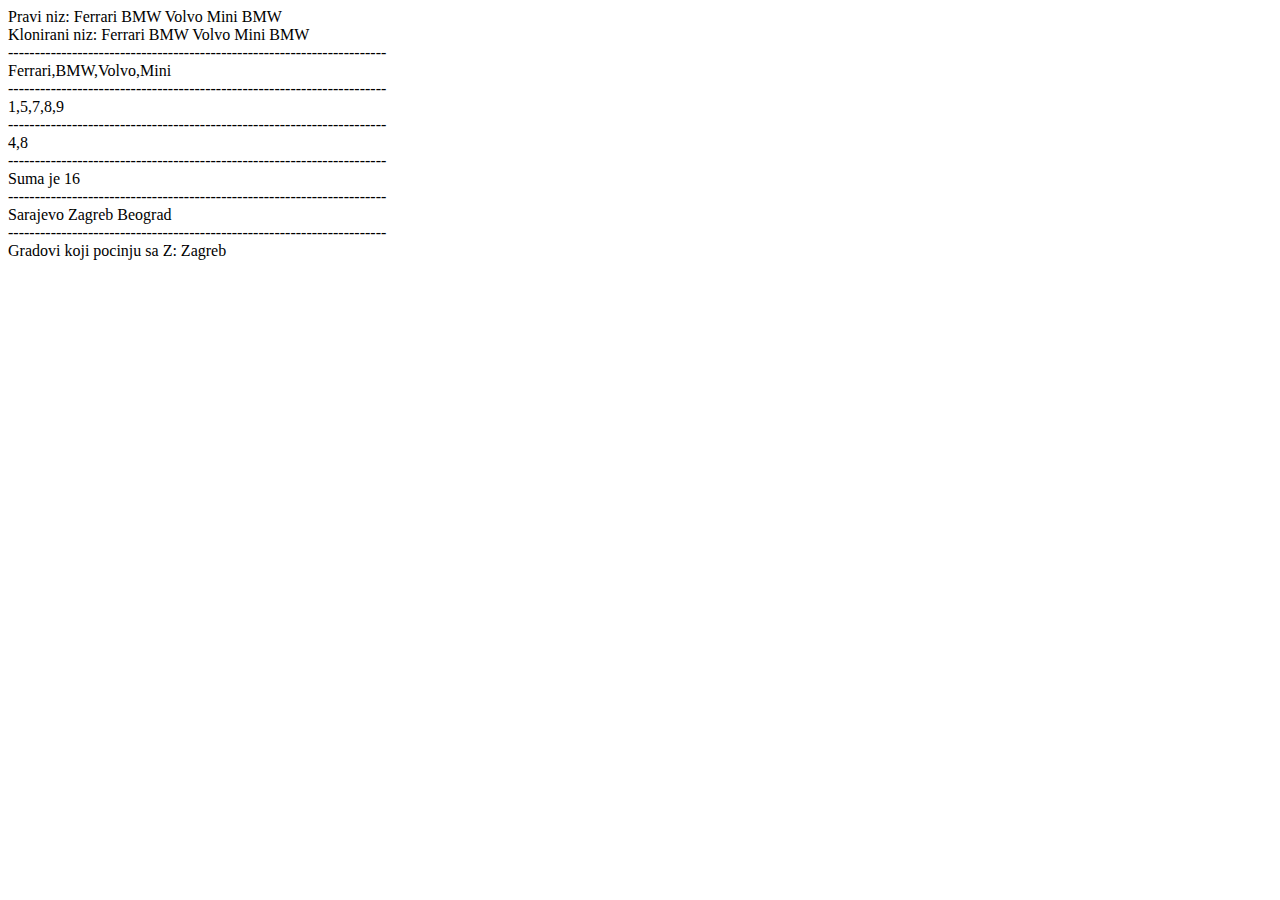
<file: zadaca2-OmerspahicLejla/index.html>
<!DOCTYPE html>
<html lang="en">
<head>
    <meta charset="UTF-8">
    <meta http-equiv="X-UA-Compatible" content="IE=edge">
    <meta name="viewport" content="width=device-width, initial-scale=1.0">
    <title>Zadaca</title>
</head>
<body>
    <script src="./main.js"></script>
</body>
</html>
</file>
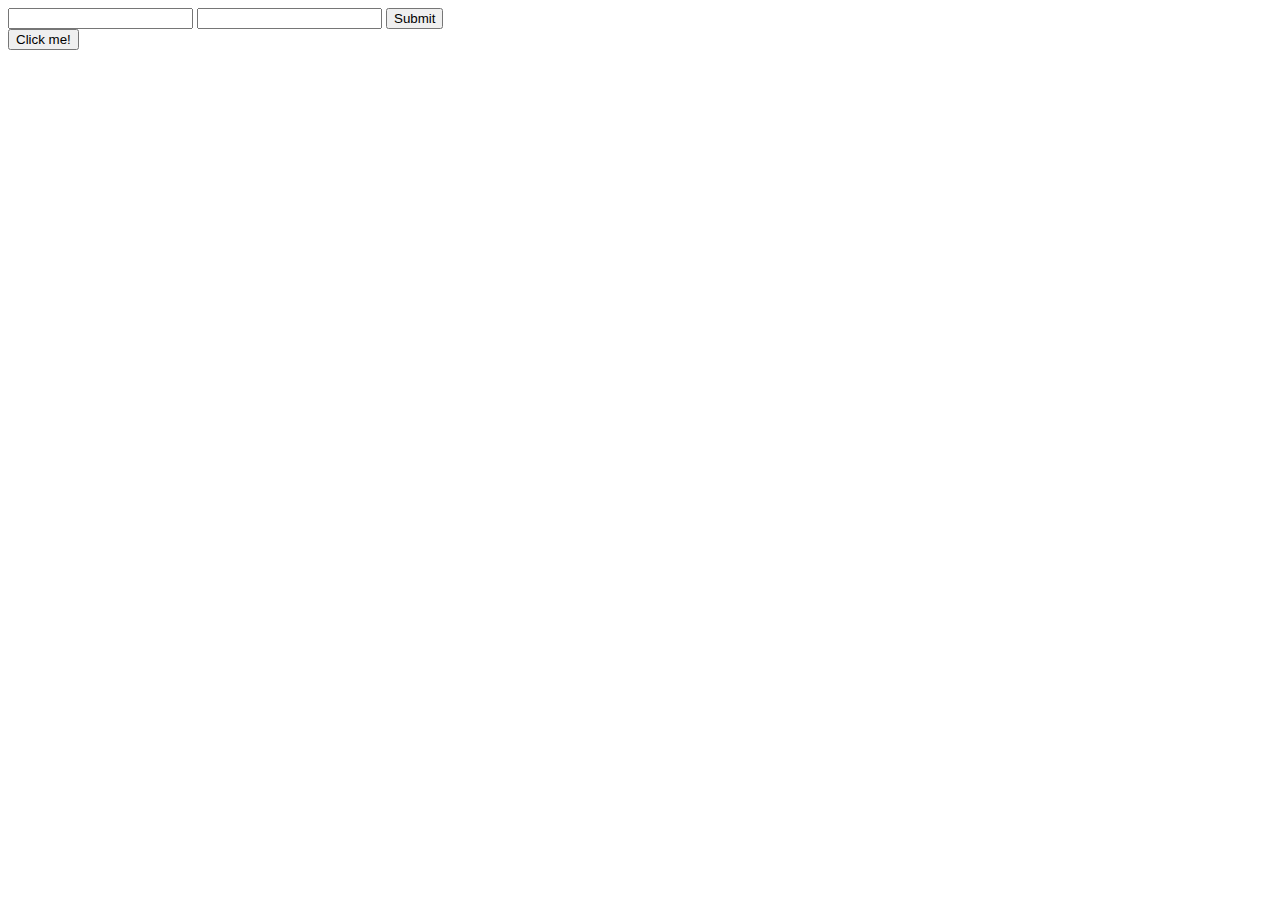
<file: zadaca4-OmerspahicLejla/index.html>
<!DOCTYPE html>
<html lang="en">
<head>
    <meta charset="UTF-8">
    <meta http-equiv="X-UA-Compatible" content="IE=edge">
    <meta name="viewport" content="width=device-width, initial-scale=1.0">
    <title>Zadaca4</title>
</head>
<body>
    <form>
    <input id="name"> </input>
    <input id="job"></input>
    <input type="Submit"></input>
    </form>
    <button onClick="clicked()" on>Click me!</button>
</body>
<script
  src="https://code.jquery.com/jquery-3.6.0.min.js"
  integrity="sha256-/xUj+3OJU5yExlq6GSYGSHk7tPXikynS7ogEvDej/m4="
  crossorigin="anonymous"></script>
<script src="./script.js"></script>
</html>
</file>
